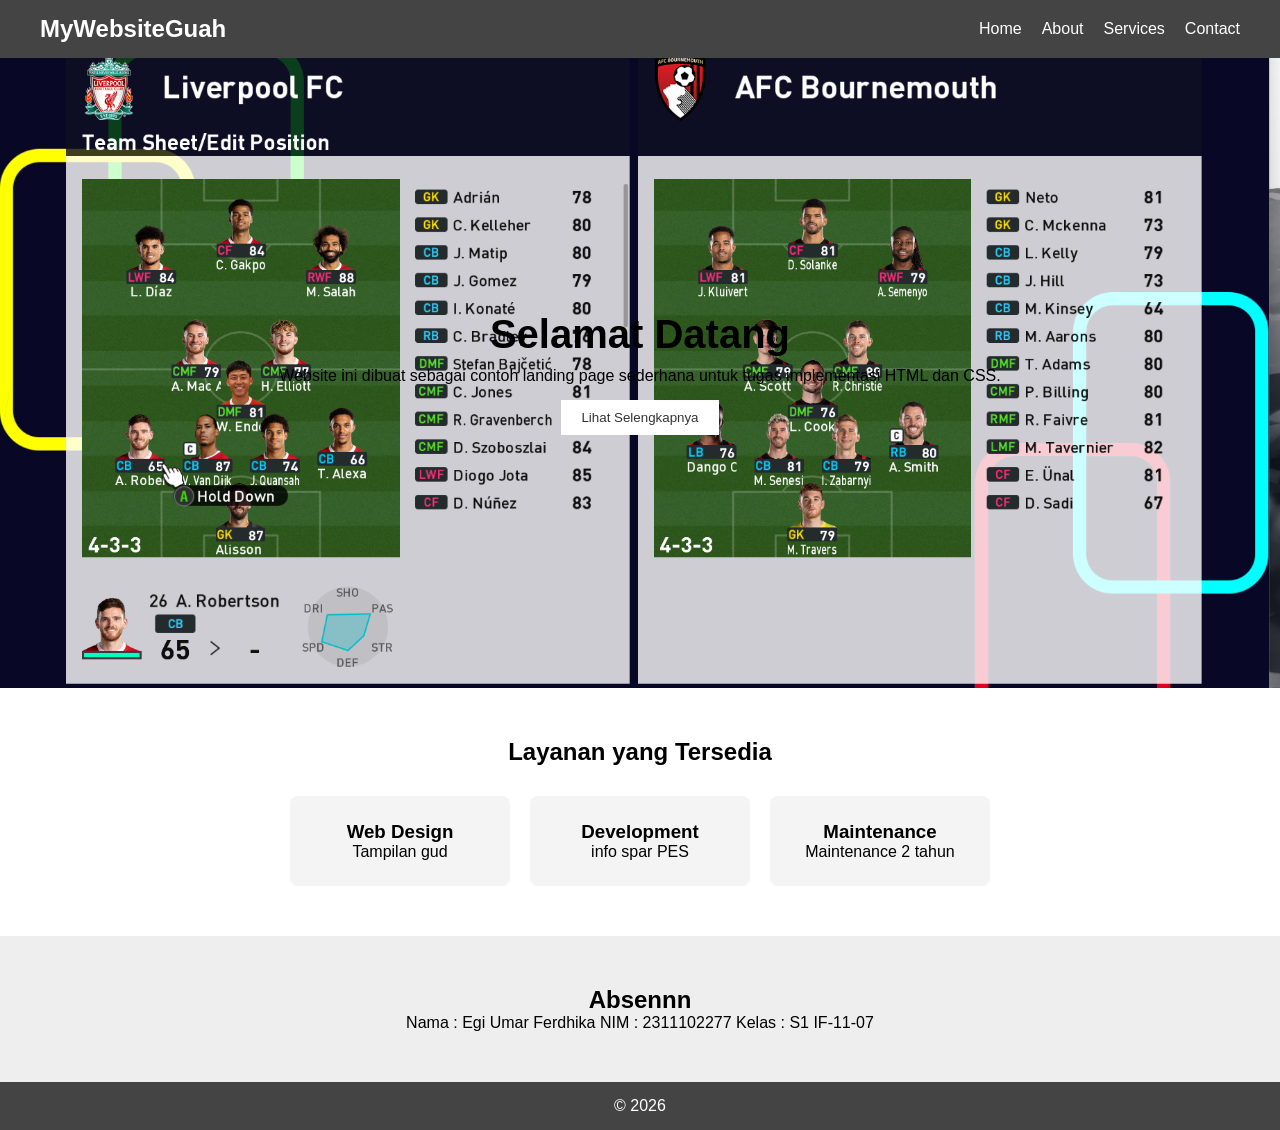
<file: Modul 2,3,4_tugas 1/Index.html>
<!-- Nama : Egi Umar Ferdhika -->
<!-- NIM : 2311102277 -->
<!-- Kelas : S1IF-11-07 -->
<!DOCTYPE html>
<html lang="id">
<head>
<meta charset="UTF-8">
<title>Landing Page</title>
<link rel="stylesheet" href="style.css">
</head>

<body>

<header>
<nav>
<h2>MyWebsiteGuah</h2>

<ul>
<li><a href="#">Home</a></li>
<li><a href="#">About</a></li>
<li><a href="#">Services</a></li>
<li><a href="#">Contact</a></li>
</ul>

</nav>
</header>

<section class="hero">

<div class="hero-text">
<h1>Selamat Datang</h1>
<p>Website ini dibuat sebagai contoh landing page sederhana untuk tugas implementasi HTML dan CSS.</p>
<button>Lihat Selengkapnya</button>
</div>

</section>

<section class="services">

<h2>Layanan yang Tersedia</h2>

<div class="container">

<div class="card">
<h3>Web Design</h3>
<p>Tampilan gud</p>
</div>

<div class="card">
<h3>Development</h3>
<p>info spar PES</p>
</div>

<div class="card">
<h3>Maintenance</h3>
<p>Maintenance 2 tahun</p>
</div>

</div>

</section>

<section class="about">

<h2>Absennn</h2>
<p>
Nama : Egi Umar Ferdhika
NIM : 2311102277
Kelas : S1 IF-11-07
</p>

</section>

<footer>
<p>© 2026</p>
</footer>

</body>
</html>
</file>
<file: Modul 2,3,4_tugas 1/style.css>
/* Nama : Egi Umar Ferdhika */
/* NIM : 2311102277 */
/* Kelas : S1IF-11-07 */
*{
margin:0;
padding:0;
box-sizing:border-box;
font-family:Arial;
}

nav{
display:flex;
justify-content:space-between;
align-items:center;
background:#444;
color:white;
padding:15px 40px;
}

nav ul{
list-style:none;
display:flex;
}

nav li{
margin-left:20px;
}

nav a{
color:white;
text-decoration:none;
}

.hero{
height:70vh;
background-image: url("Background-test.png");
background-size: cover;
background-position: center;
display:flex;
justify-content:center;
align-items:center;
text-align:center;
color:black;
}

.hero-text h1{
font-size:40px;
margin-bottom:10px;
}

.hero button{
margin-top:15px;
padding:10px 20px;
border:none;
background:white;
color:#333;
cursor:pointer;
}

.services{
padding:50px;
text-align:center;
}

.container{
display:flex;
justify-content:center;
margin-top:30px;
gap:20px;
}

.card{
background:#f4f4f4;
padding:25px;
width:220px;
border-radius:8px;
}

.about{
background:#eee;
padding:50px;
text-align:center;
}

footer{
background:#444;
color:white;
text-align:center;
padding:15px;
}
</file>
